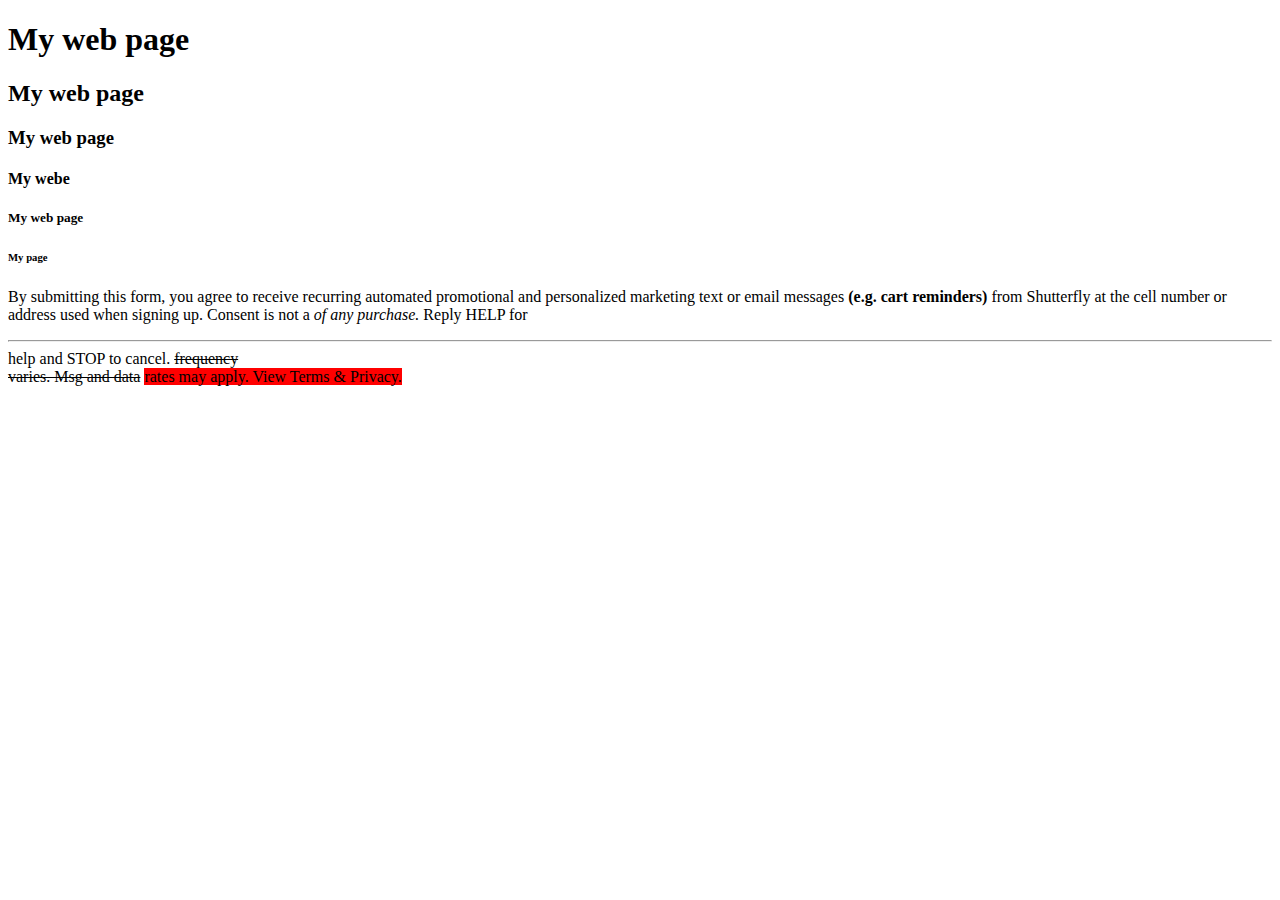
<file: index.html>
<!DOCTYPE html>
<html>

<head>
    <title>My page</title>
    <style>
        span {
            background-color: red;
        }
    </style>
</head>

<body>

    <h1>My web page</h1>
    <h2>My web page</h2>
    <h3>My web page</h3>
    <h4>My webe</h4>
    <h5>My web page</h5>
    <h6>My page</h6>

    <p>
        By submitting this form, you agree to receive recurring
        automated promotional and personalized marketing text
        or email messages <strong>(e.g. cart reminders)</strong> from Shutterfly
        at the cell number or address used when signing up.
        Consent is not a <em> of any purchase.</em> Reply HELP for
        <hr>
        help and STOP to cancel. <del>frequency <br> varies. Msg and data</del>
        <span> rates may apply. View Terms & Privacy.</span>
    </p>
</body>

</html>
</file>
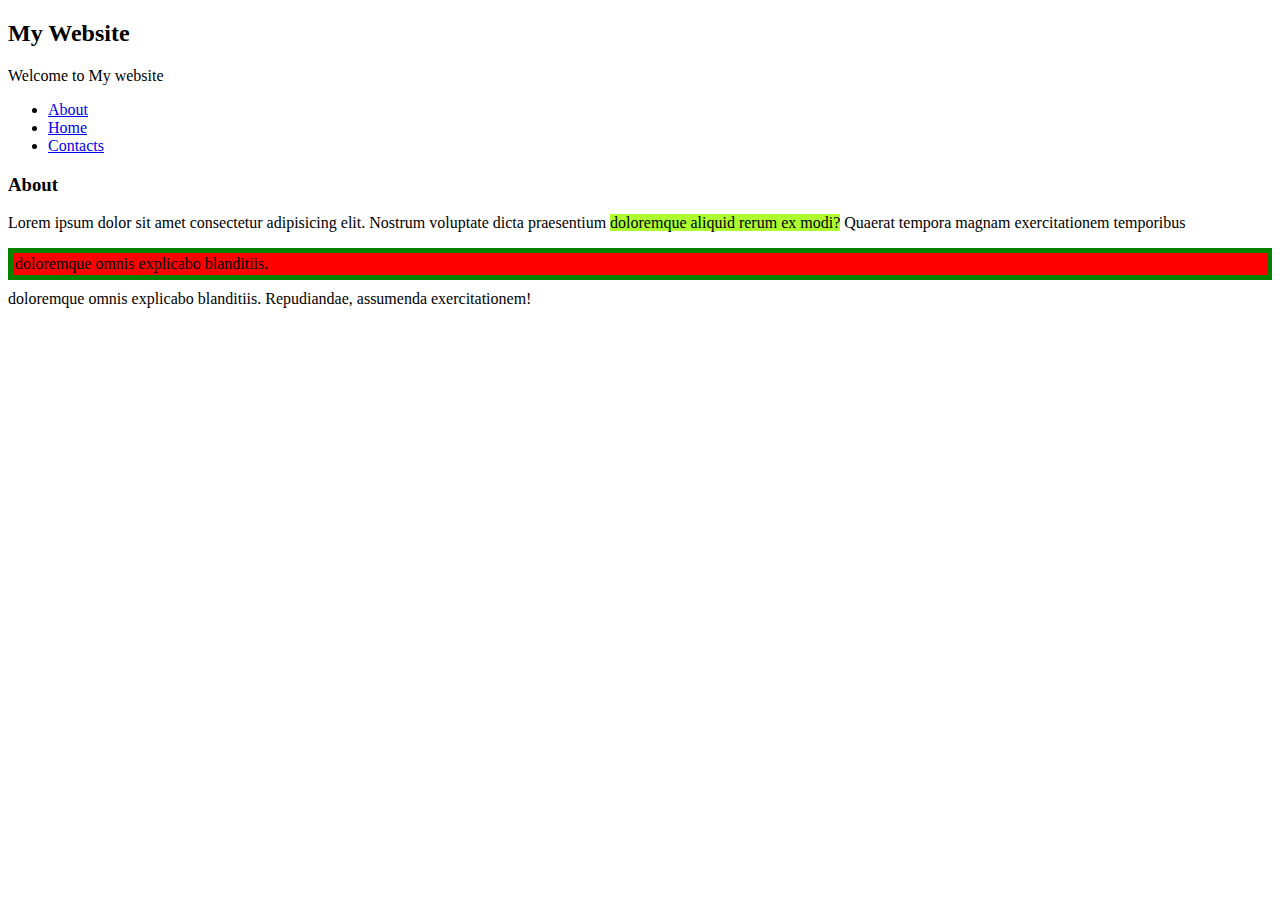
<file: divSpanIdClass.html>
<!DOCTYPE html>
<html lang="en">

<head>
    <title>div, span, id & class</title>
    <style>
        .card{
            padding: 2px;
            margin-bottom: 10px;
            border: 5px solid green;
            background-color: red;
        }
        .enhance{
            background-color: greenyellow;
        }
    </style>
</head>

<body>
    <div>
        <h2>My Website</h2>
        <p>Welcome to My website</p>
    </div>
    <div>
        <ul>
            <li><a href="#">About</a></li>
            <li><a href="#">Home</a></li>
            <li><a href="#">Contacts</a></li>
        </ul>
    </div>
    <div >
        <h3>About</h3>
        <p>Lorem ipsum dolor sit amet consectetur adipisicing elit. Nostrum 
            voluptate dicta praesentium <span class="enhance">doloremque aliquid rerum ex modi?</span> 
             Quaerat tempora magnam exercitationem 
            temporibus<div class="card"> doloremque omnis explicabo blanditiis. </div> doloremque omnis explicabo blanditiis. Repudiandae, assumenda exercitationem!</p>
    </div>
</body>

</html>
</file>
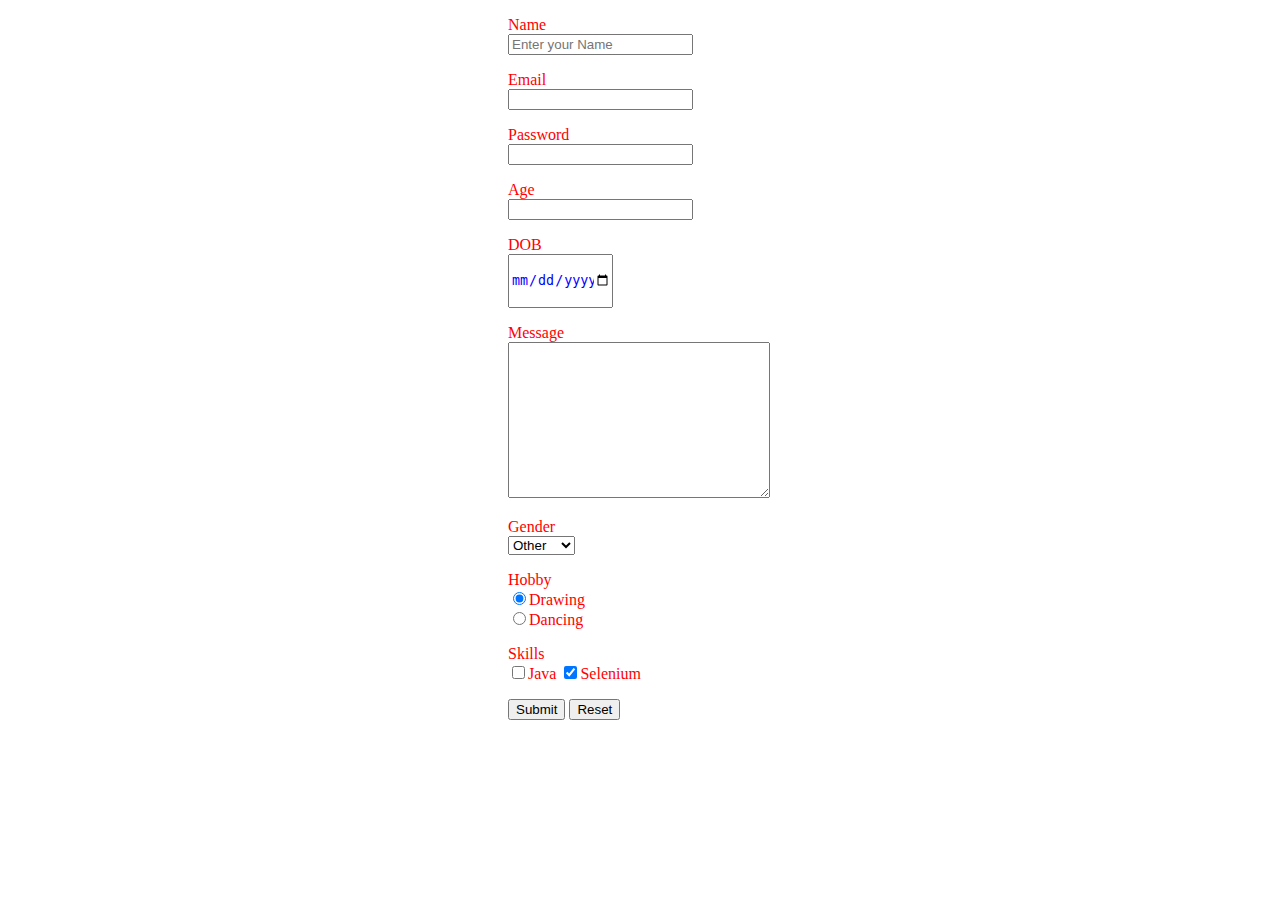
<file: Form.html>
<!DOCTYPE html>
<html>
    <head>
        <title>Forms</title>
        <link rel="stylesheet" href="./style.css">
    </head>
    <body>
        <p>
        <label for="name">Name</label><br>
        <input type="text" id="name" placeholder="Enter your Name">
    </p>
    <p>
        <label for="email" style="color: Red;">Email</label><br>
        <input type="email" id="email">
    </p>
    <p>
        <label for="password">Password</label><br>
        <input type="password" id="password">
    </p>
    <p>
        <label for="age">Age</label><br>
        <input type="number">
    </p>
    <p>
        <label for="Date of birth">DOB</label><br>
        <input type="date" id="date">
    </p>
    <p>
        <label for="message">Message</label><br>
        <textarea name="message" id="message" cols="30" rows="10"></textarea>
        </p>
 <p>
    <label for="gender">Gender</label><br>
    <select name="gender" id="gender">
        <option value="male">Male</option>
        <option value="female">Female</option>
        <option value="other" selected>Other</option>
    </select>
 </p>

 <p>
    <label for="hobby">Hobby</label><br>
    <input type="radio" checked>Drawing <br>
    <input type="radio">Dancing
 </p>
<p>
    <label for="skills">Skills</label><br>
    <input type="checkbox" >Java
    <input type="checkbox" checked>Selenium
</p>

<p>
    <input type="submit" >
    <button type="reset">Reset</button>
</p>


















    </body>
</html>
</file>
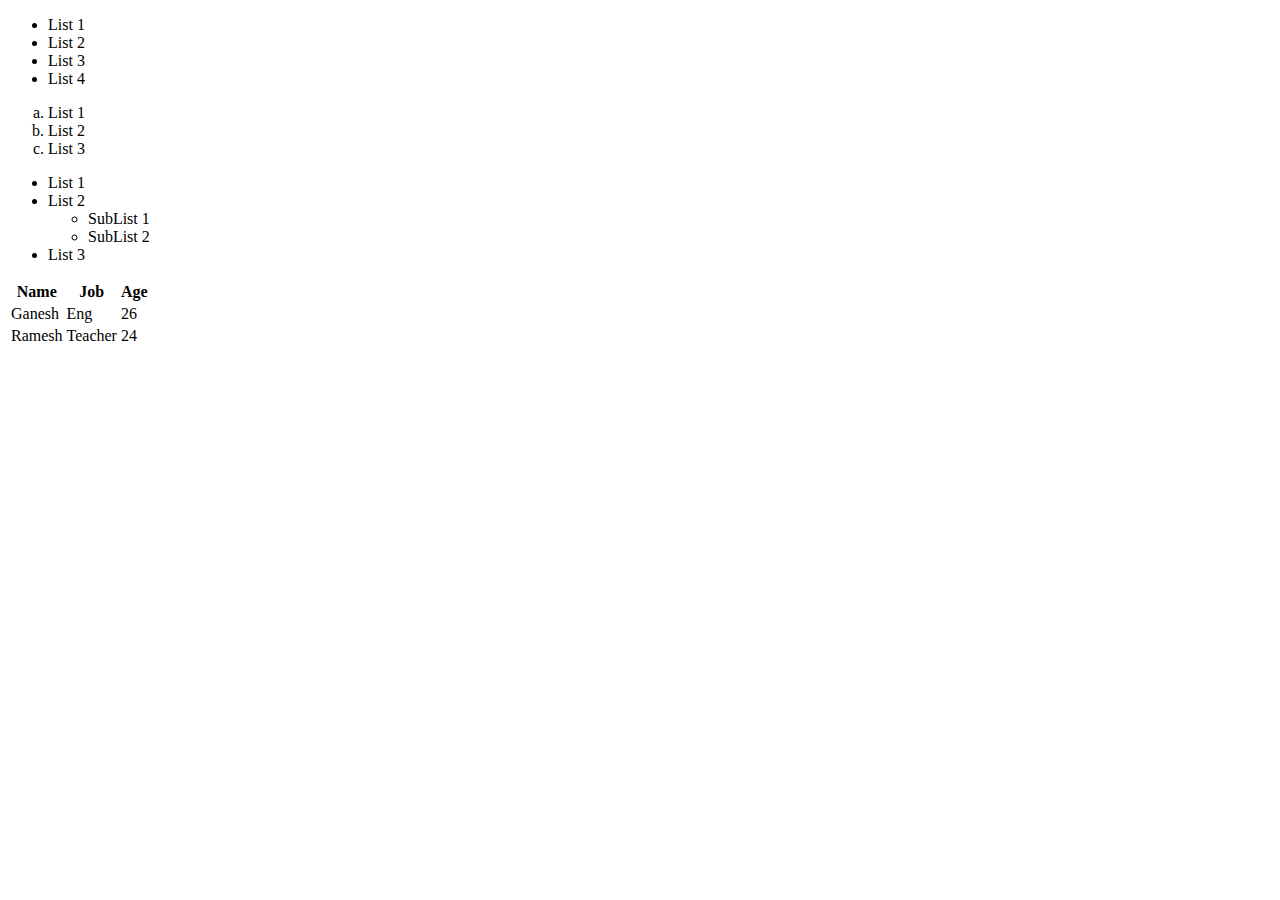
<file: List&Table.html>
<!DOCTYPE html>
<html>

<head>
    <title>Table & List</title>
</head>

<body>
    <!--Un ordered List-->
    <ul>
        <li>List 1</li>
        <li>List 2</li>
        <li>List 3</li>
        <li>List 4</li>
    </ul>

    <!-- Ordered List-->
    <ol type="a">

        <li>List 1</li>
        <li>List 2</li>
        <li>List 3</li>

    </ol>
    <!--Nested List-->
    <ul>
        <li>List 1</li>
        <li>List 2</li>
        <ul>
            <li>SubList 1</li>
            <li>SubList 2</li>
        </ul>
        <li>List 3</li>
    </ul>


    <!--Table -->
    <table>
        <thead>
            <tr>
                <th>Name</th>
                <th>Job</th>
                <th>Age</th>
            </tr>
        </thead>
        <tbody>
            <tr>
                <td>Ganesh</td>
                <td>Eng</td>
                <td>26</td>
            </tr>
            <tr>
                <td>Ramesh</td>
                <td>Teacher</td>
                <td>24</td>
            </tr>
        </tbody>
    </table>
</body>

</html>
</file>
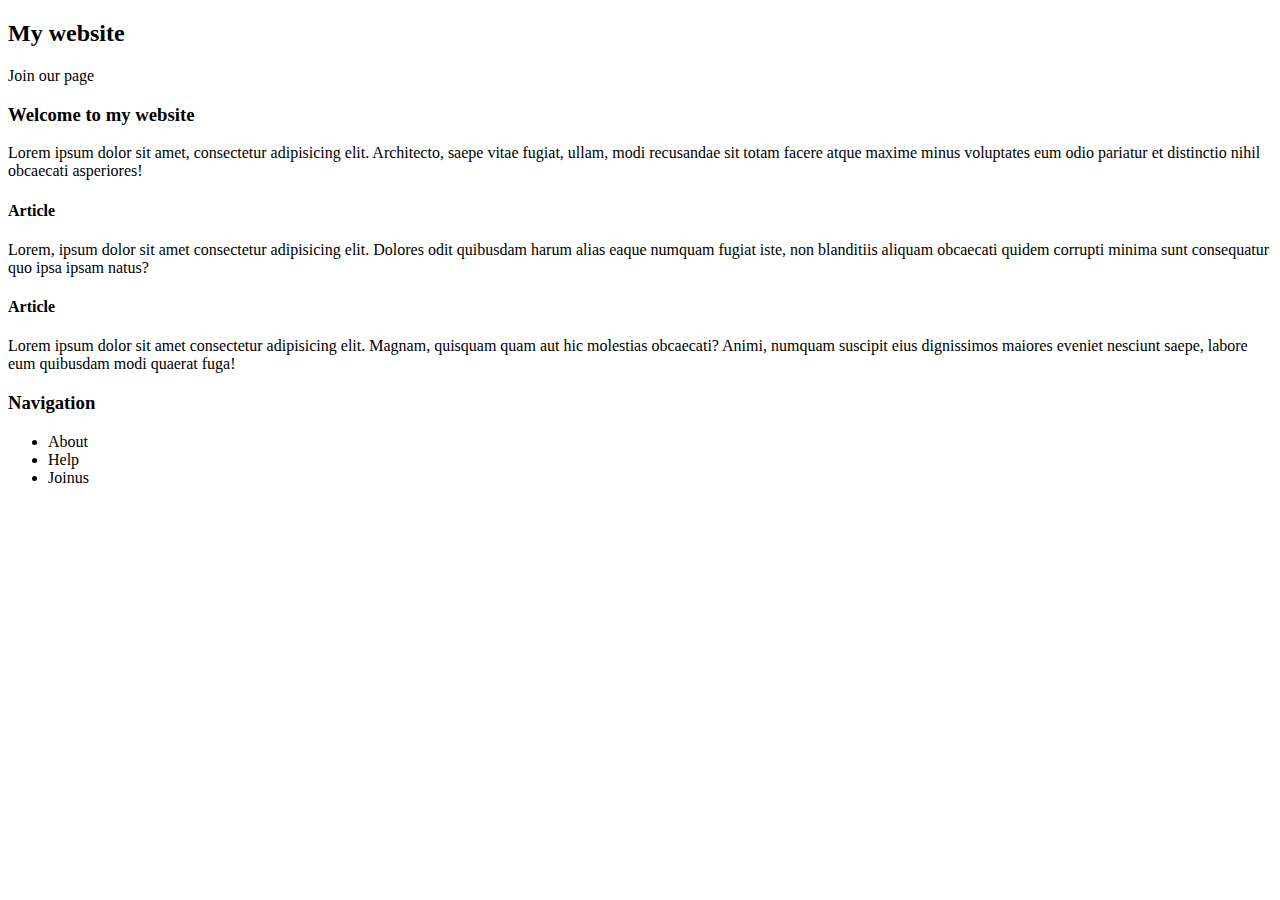
<file: semanticTags.html>
<!DOCTYPE html>
<html lang="en">
<head>
    <title>Semantic tags</title>
</head>
<body>
    <header>
        <h2>My website</h2>
        <p>Join our page</p>
    </header>
    <main>
<section>
    <h3>Welcome to my website</h3>
    <p>Lorem ipsum dolor sit amet, consectetur adipisicing elit. Architecto, saepe vitae fugiat, ullam, modi recusandae sit totam facere atque maxime minus voluptates eum odio pariatur et distinctio nihil obcaecati asperiores!</p>
</section>
<section>
    <article>
        <h4>Article</h4>
        <p>Lorem, ipsum dolor sit amet consectetur adipisicing elit. Dolores odit quibusdam harum alias eaque numquam fugiat iste, non blanditiis aliquam obcaecati quidem corrupti minima sunt consequatur quo ipsa ipsam natus?</p>
    </article>
    <article>
        <h4>Article</h4>
        <p>Lorem ipsum dolor sit amet consectetur adipisicing elit. Magnam, quisquam quam aut hic molestias obcaecati? Animi, numquam suscipit eius dignissimos maiores eveniet nesciunt saepe, labore eum quibusdam modi quaerat fuga!</p>
    </article>
</section>

    </main>

    <aside>
        <h3>Navigation</h3>
        <nav>
            <ul>
                <li>About</li>
                <li>Help</li>
                <li>Joinus</li>
            </ul>
        </nav>
        
 
    </aside>
    <namav>

    
</body>
</html>
</file>
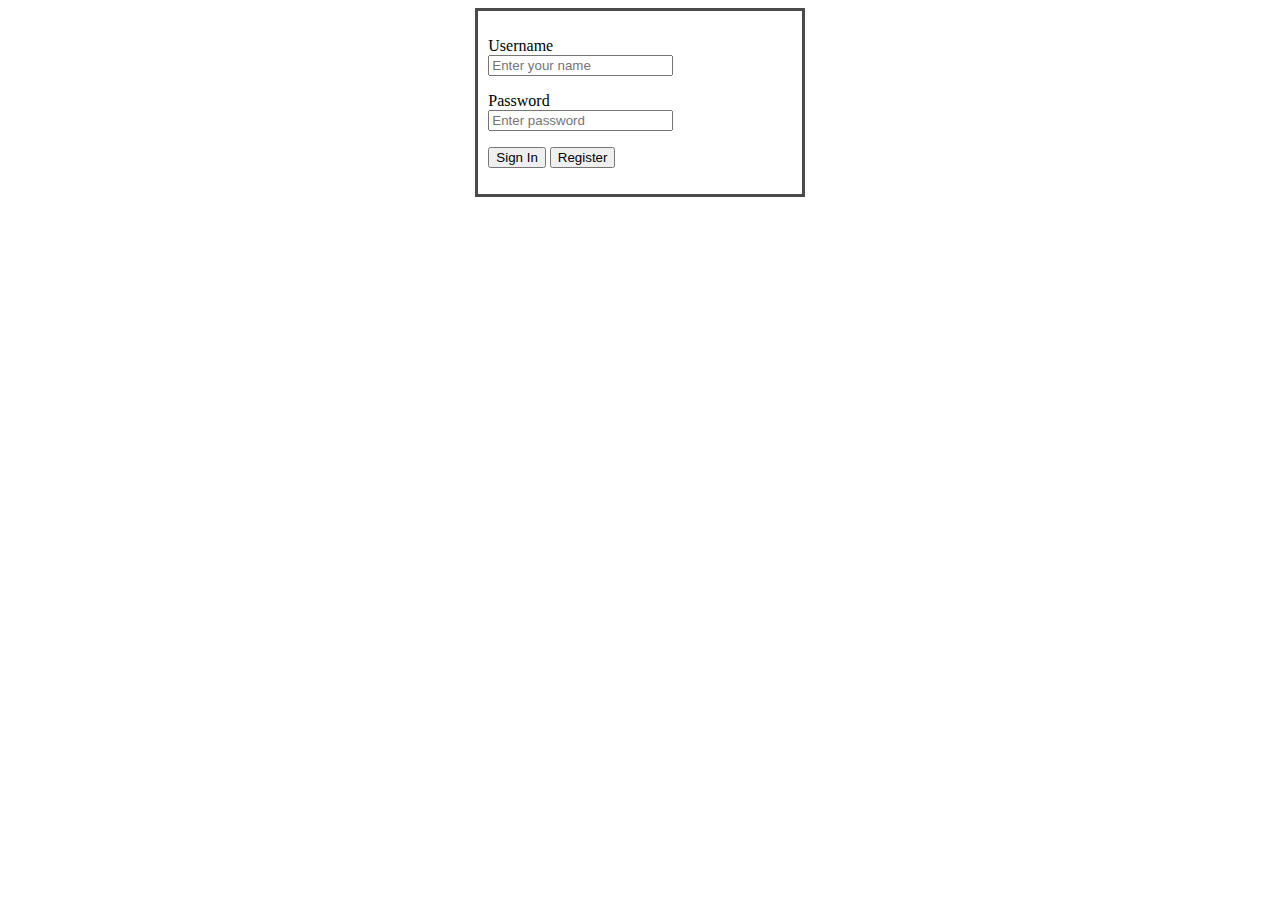
<file: signin.html>
<!DOCTYPE html>
<html lang="en">
<head>
    <meta charset="UTF-8">
    <meta http-equiv="X-UA-Compatible" content="IE=edge">
    <meta name="viewport" content="width=device-width, initial-scale=1.0">
    <title>Sign in page</title>
    <link rel="stylesheet" href="./sigin.css">
</head>
<body>
   <div class="sigin_form">
    <p>
        <label for="name" >Username </label><br>
        <input type="text" id="name"placeholder="Enter your name" aria-label="Username">
    </p>
    <p>
        <label for="password" >Password</label><br>
        <input type="password" id="pwd" placeholder="Enter password">
    </p>
    <p>
        <button type="submit" id="sigin">Sign In</button>
        <button onclick="location.href='register.html';">Register</button>
    </p>
   </div>
    
    
</body>
</html>
</file>
<file: style.css>
#date{
    color: blue;
    width: 100px;
    height: 50px;
}
p{
    color: red;
    padding-left: 500px;
}
</file>
<file: sigin.css>
.name{
    color: blue;
}
.sigin_form{
    margin: auto;
    width: 24%;
    border: 3px solid rgb(73, 74, 73);
    padding: 10px;
}
</file>
